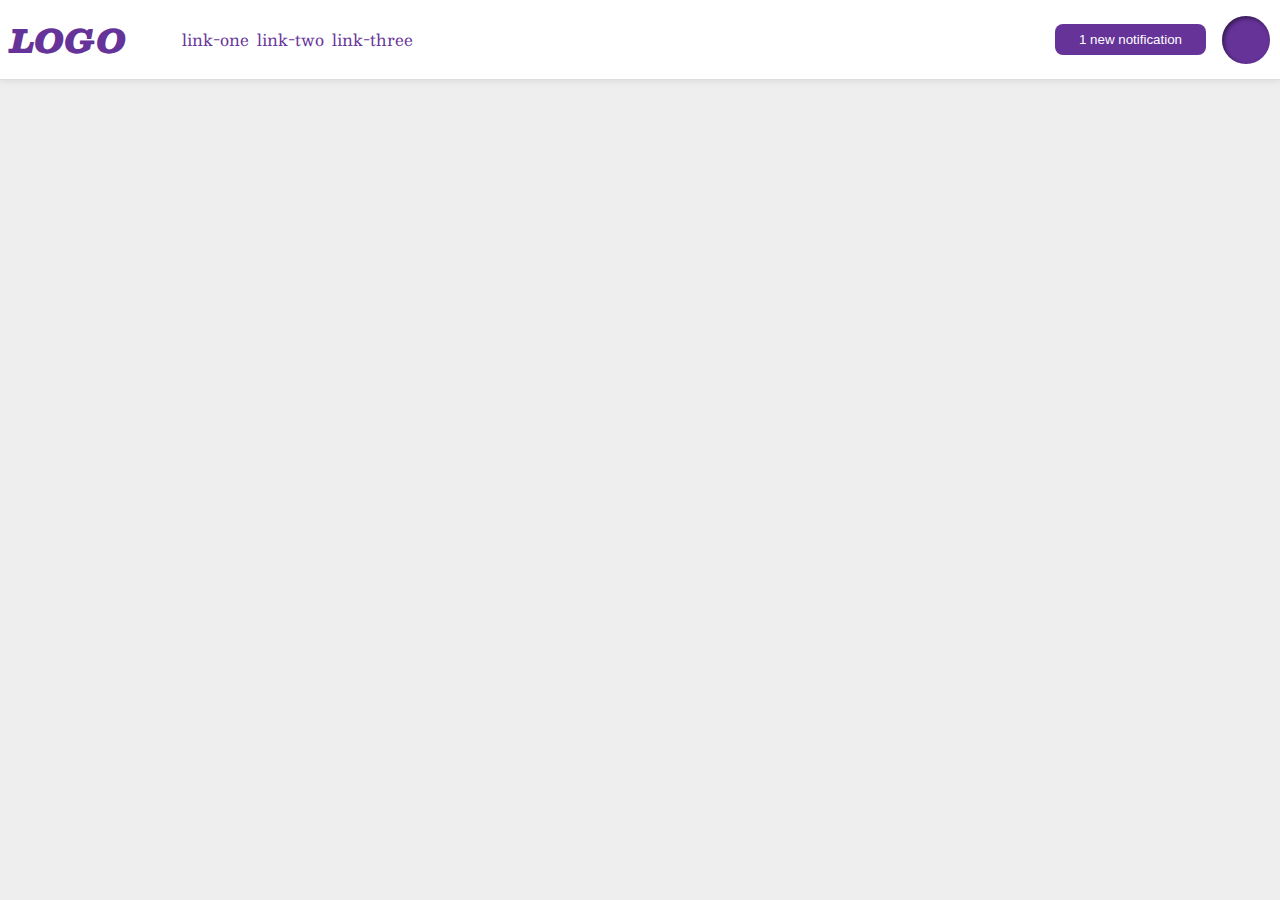
<file: foundations/flex/03-flex-header-2/index.html>
<!DOCTYPE html>
<html lang="en">
  <head>
    <meta charset="UTF-8">
    <meta http-equiv="X-UA-Compatible" content="IE=edge">
    <meta name="viewport" content="width=device-width, initial-scale=1.0">
    <title>Flex Header 2</title>
    <link rel="stylesheet" href="style.css">
  </head>
  <body>
    <div class="header">
      <div>
        <div class="logo">
          LOGO
        </div>
        <ul class="links">
          <li><a href="https://google.com">link-one</a></li>
          <li><a href="https://google.com">link-two</a></li>
          <li><a href="https://google.com">link-three</a></li>
        </ul>
      </div>
      <div>
        <button class="notifications">
          1 new notification
        </button>
        <div class="profile-image"></div>
      </div>
      
    </div>
  </body>
</html>
</file>
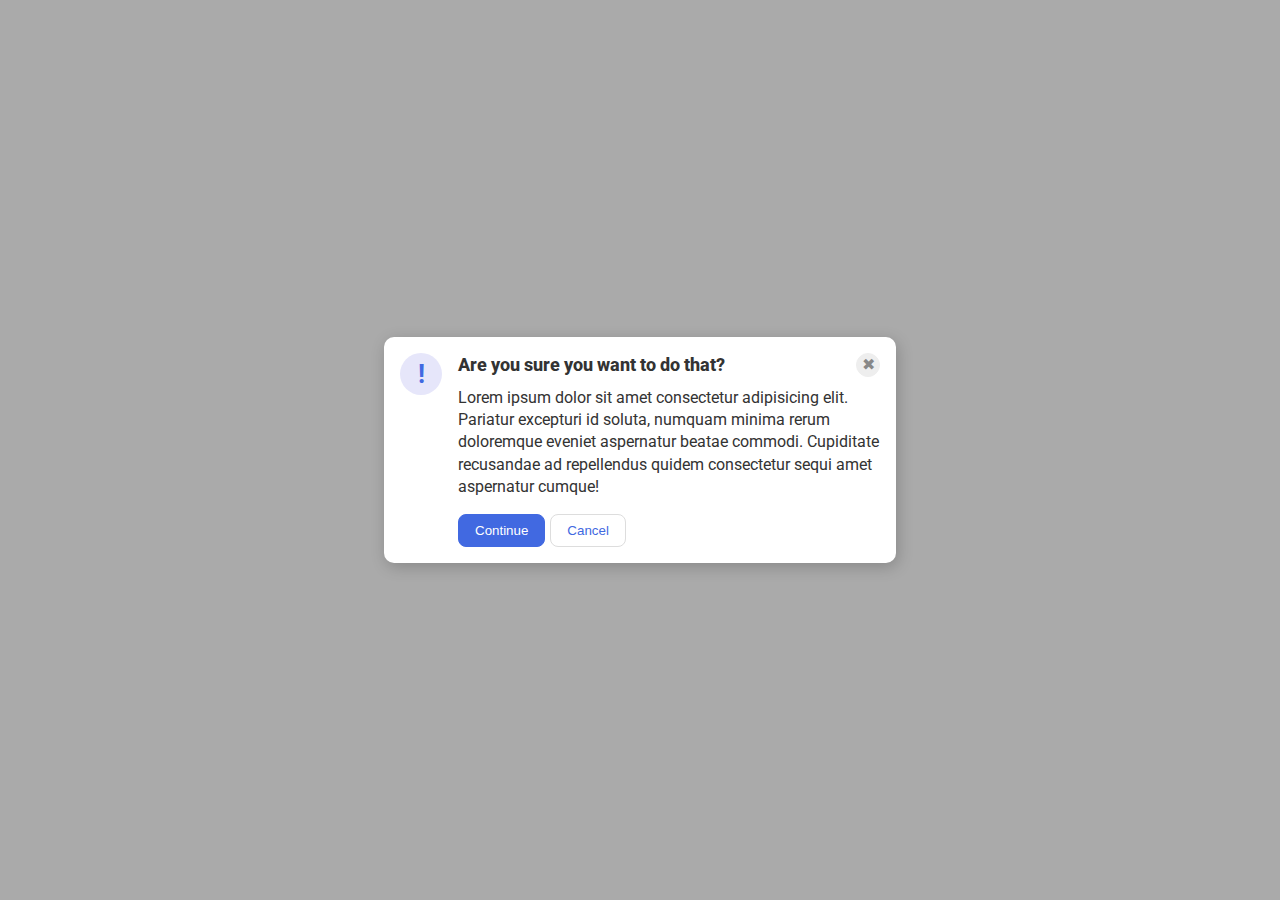
<file: foundations/flex/05-flex-modal/index.html>
<!DOCTYPE html>
<html lang="en">
  <head>
    <meta charset="UTF-8">
    <meta http-equiv="X-UA-Compatible" content="IE=edge">
    <meta name="viewport" content="width=device-width, initial-scale=1.0">
    <link rel="stylesheet" href="style.css">
    <title>Modal</title>
  </head>
  <body>
    <div class="modal">
      <div class="icon">!</div>
      <div class="container">
        <div>
          <div class="header">
            Are you sure you want to do that?
            <button class="close-button">✖</button>
          </div>
        </div>
        <div class="text">Lorem ipsum dolor sit amet consectetur adipisicing elit. Pariatur excepturi id soluta, numquam minima rerum doloremque eveniet aspernatur beatae commodi. Cupiditate recusandae ad repellendus quidem consectetur sequi amet aspernatur cumque!</div>
        <div class="buttons">
          <button class="continue">Continue</button>
          <button class="cancel">Cancel</button>
        </div>
      </div>
    </div>
  </body>
</html>
</file>
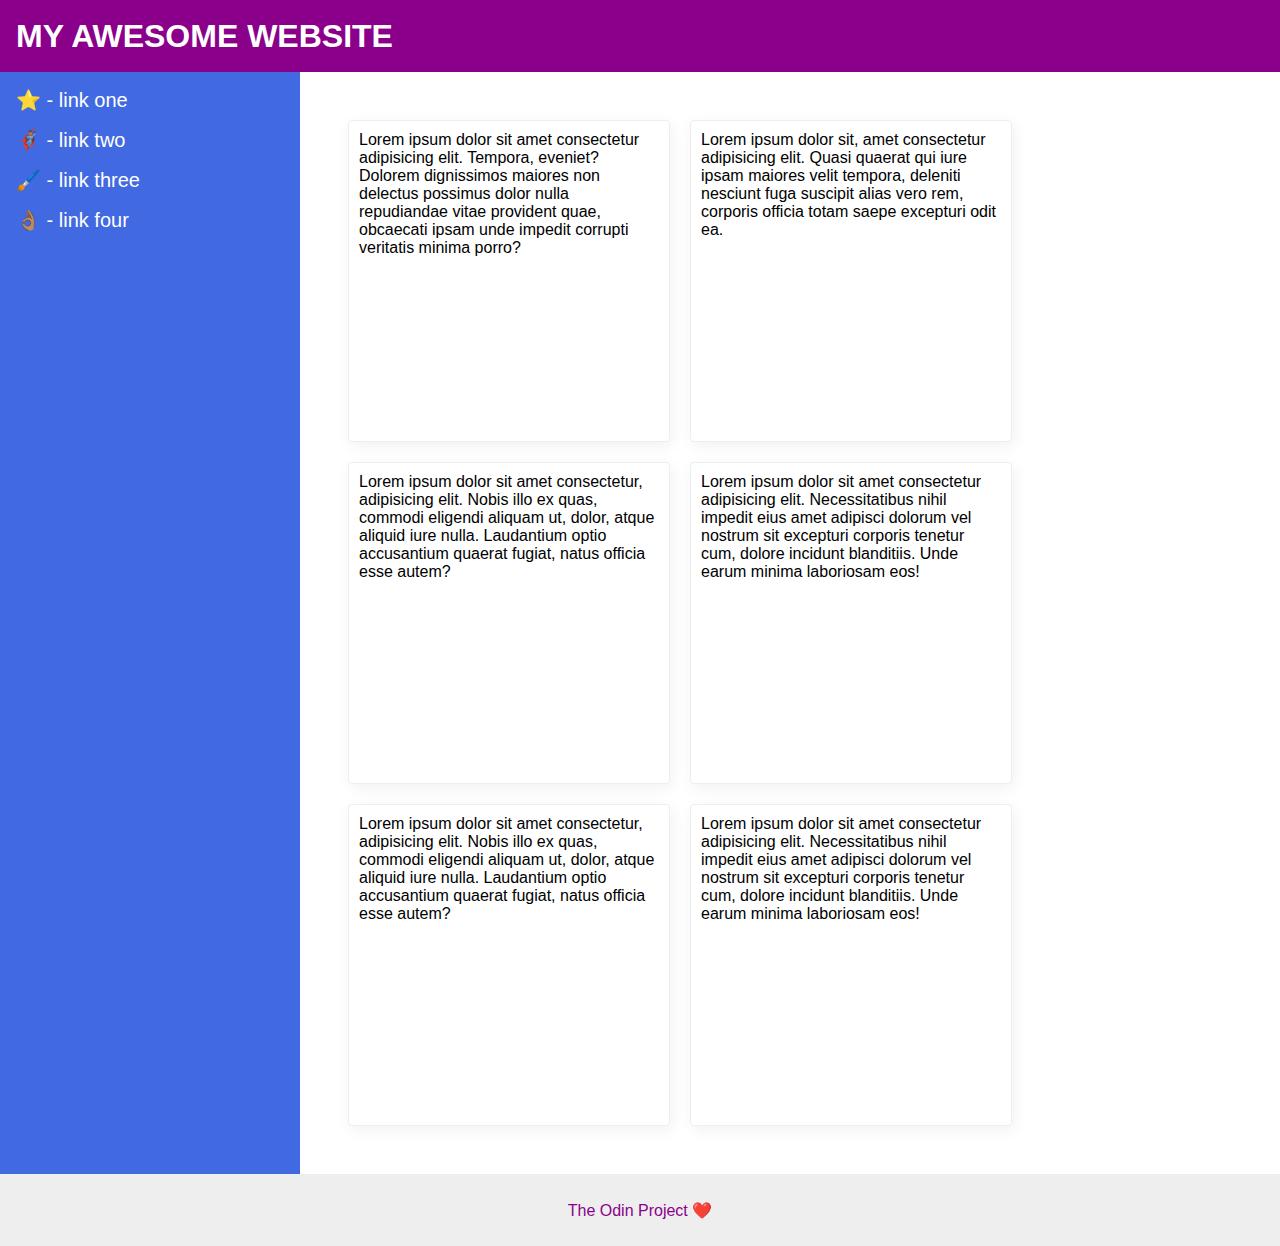
<file: foundations/flex/07-flex-layout-2/index.html>
<!DOCTYPE html>
<html lang="en">
  <head>
    <meta charset="UTF-8">
    <meta http-equiv="X-UA-Compatible" content="IE=edge">
    <meta name="viewport" content="width=device-width, initial-scale=1.0">
    <title>The Holy Grail</title>
    <link rel="stylesheet" href="style.css">
  </head>
  <body>
    <div class="header">
      MY AWESOME WEBSITE
    </div>
    
    <div class="main">
      <div class="sidebar">
        <ul>
          <li><a href="#">⭐ - link one</a></li>
          <li><a href="#">🦸🏽‍♂️ - link two</a></li>
          <li><a href="#">🖌️ - link three</a></li>
          <li><a href="#">👌🏽 - link four</a></li>
        </ul>
      </div>
      <div class="content">
        <div class="card">Lorem ipsum dolor sit amet consectetur adipisicing elit. Tempora, eveniet? Dolorem dignissimos maiores non delectus possimus dolor nulla repudiandae vitae provident quae, obcaecati ipsam unde impedit corrupti veritatis minima porro?</div>
        <div class="card">Lorem ipsum dolor sit, amet consectetur adipisicing elit. Quasi quaerat qui iure ipsam maiores velit tempora, deleniti nesciunt fuga suscipit alias vero rem, corporis officia totam saepe excepturi odit ea.</div>
        <div class="card">Lorem ipsum dolor sit amet consectetur, adipisicing elit. Nobis illo ex quas, commodi eligendi aliquam ut, dolor, atque aliquid iure nulla. Laudantium optio accusantium quaerat fugiat, natus officia esse autem?</div>
        <div class="card">Lorem ipsum dolor sit amet consectetur adipisicing elit. Necessitatibus nihil impedit eius amet adipisci dolorum vel nostrum sit excepturi corporis tenetur cum, dolore incidunt blanditiis. Unde earum minima laboriosam eos!</div>
        <div class="card">Lorem ipsum dolor sit amet consectetur, adipisicing elit. Nobis illo ex quas, commodi eligendi aliquam ut, dolor, atque aliquid iure nulla. Laudantium optio accusantium quaerat fugiat, natus officia esse autem?</div>
        <div class="card">Lorem ipsum dolor sit amet consectetur adipisicing elit. Necessitatibus nihil impedit eius amet adipisci dolorum vel nostrum sit excepturi corporis tenetur cum, dolore incidunt blanditiis. Unde earum minima laboriosam eos!</div>
      </div>
    </div>
    
    <div class="footer">
      The Odin Project ❤️
    </div>
  </body>
</html>
</file>
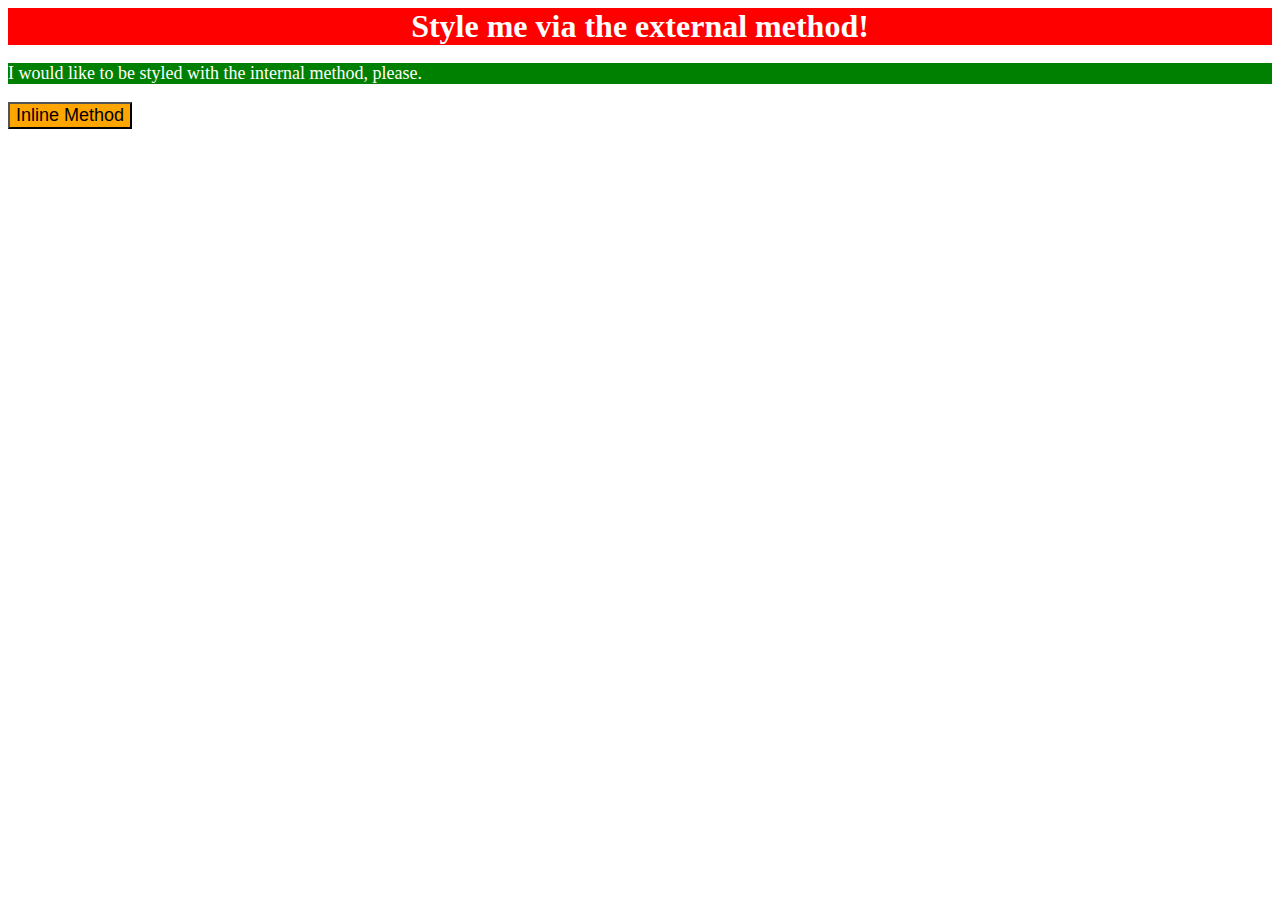
<file: foundations/intro-to-css/01-css-methods/index.html>
<!DOCTYPE html>
<html lang="en">
  <head>
    <meta charset="UTF-8">
    <meta http-equiv="X-UA-Compatible" content="IE=edge">
    <meta name="viewport" content="width=device-width, initial-scale=1.0">
    <link rel="stylesheet" href="styles.css">
    <title>Methods for Adding CSS</title>
    <style>
      p {
        background-color: green;
        color: white;
        font-size: 18px;
      }
    </style>
  </head>
  <body>
    <div>Style me via the external method!</div>
    <p>I would like to be styled with the internal method, please.</p>
    <button style="background-color: orange; font-size: 18px;">Inline Method</button>
  </body>
</html>
</file>
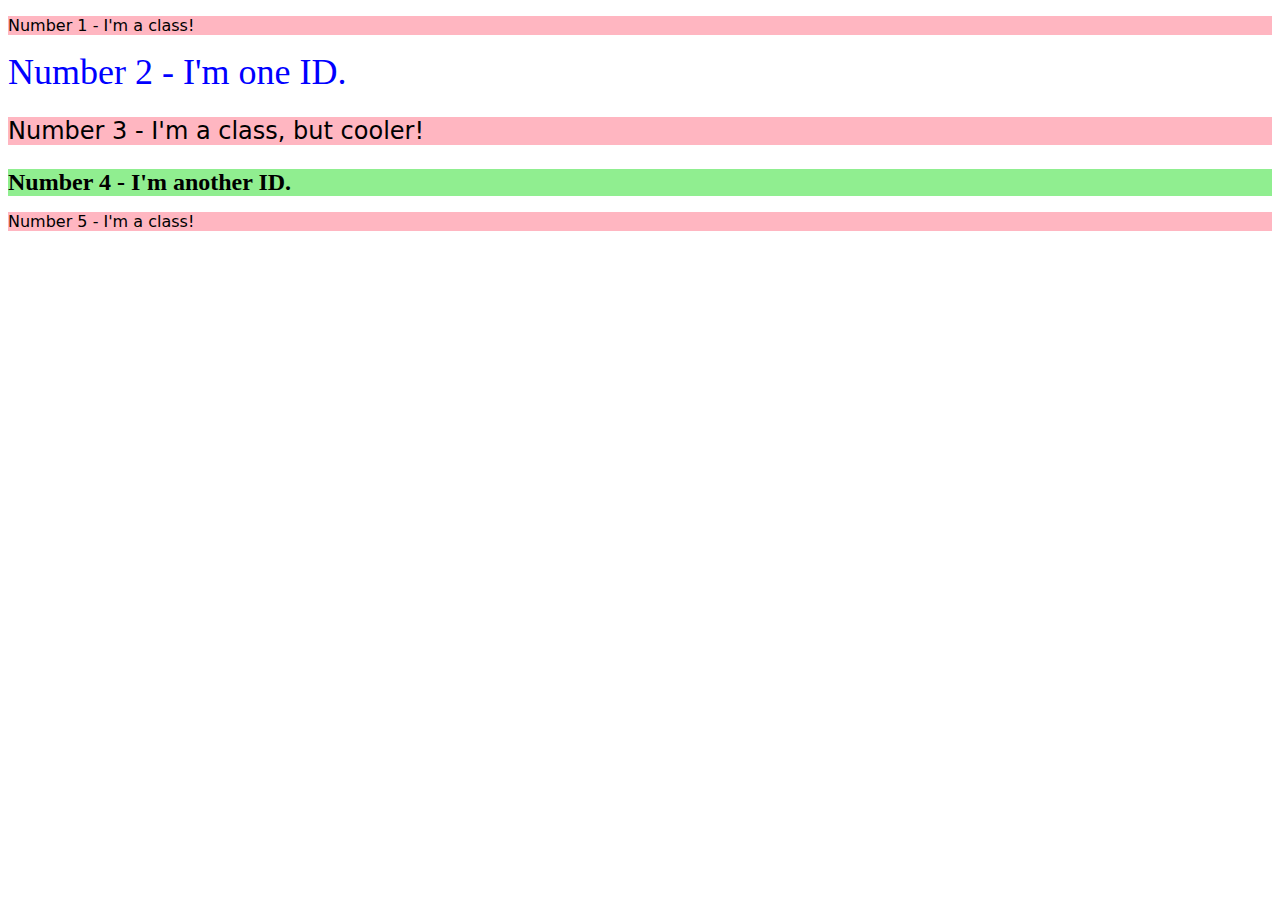
<file: foundations/intro-to-css/02-class-id-selectors/index.html>
<!DOCTYPE html>
<html lang="en">
  <head>
    <meta charset="UTF-8">
    <meta http-equiv="X-UA-Compatible" content="IE=edge">
    <meta name="viewport" content="width=device-width, initial-scale=1.0">
    <title>Class and ID Selectors</title>
    <link rel="stylesheet" href="style.css">
  </head>
  <body>
    <p>Number 1 - I'm a class!</p>
    <div class="second">Number 2 - I'm one ID.</div>
    <p class="third">Number 3 - I'm a class, but cooler!</p>
    <div class="fourth">Number 4 - I'm another ID.</div>
    <p>Number 5 - I'm a class!</p>
  </body>
</html>
</file>
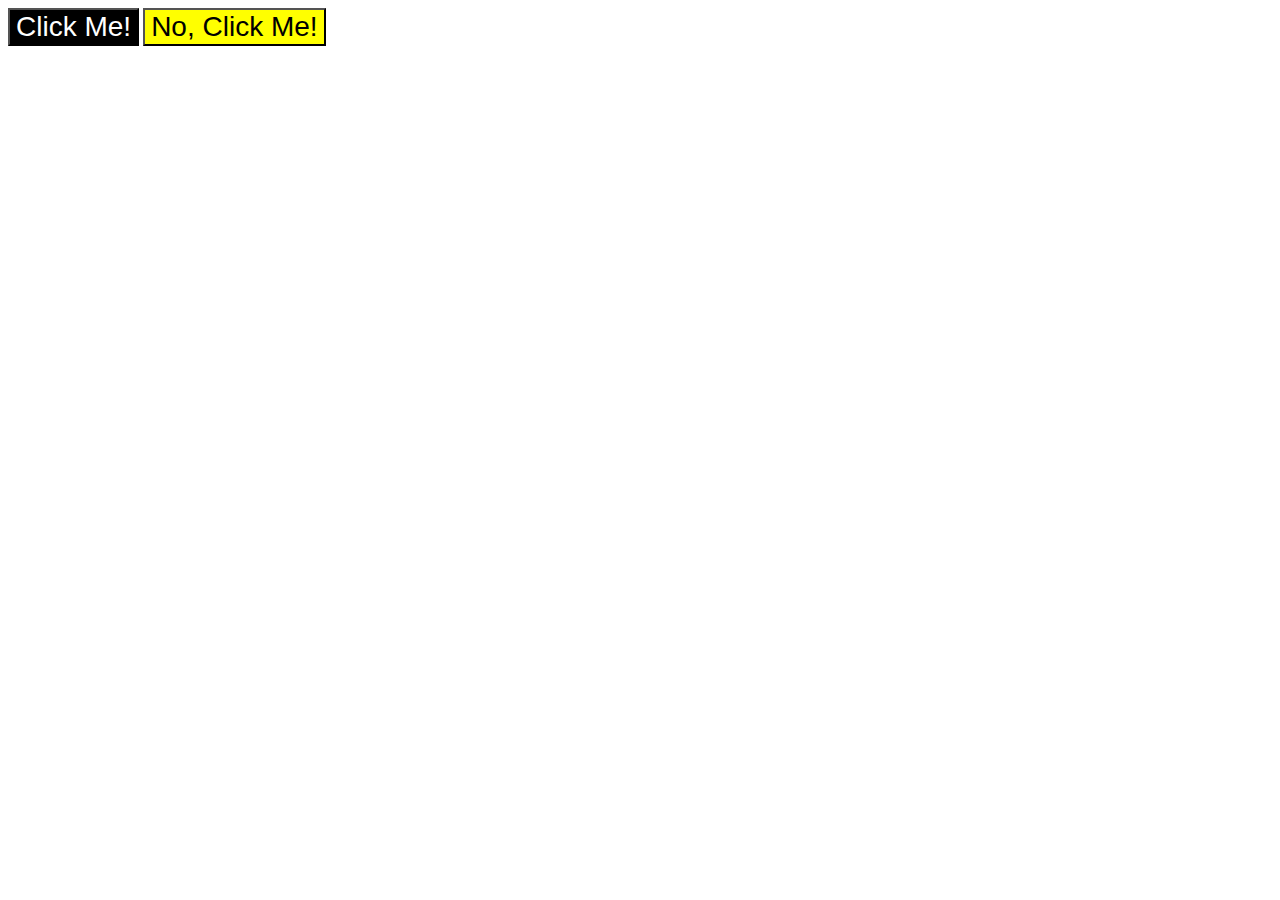
<file: foundations/intro-to-css/03-grouping-selectors/index.html>
<!DOCTYPE html>
<html lang="en">
  <head>
    <meta charset="UTF-8">
    <meta http-equiv="X-UA-Compatible" content="IE=edge">
    <meta name="viewport" content="width=device-width, initial-scale=1.0">
    <title>Grouping Selectors</title>
    <link rel="stylesheet" href="style.css">
  </head>
  <body>
    <button class="first-button">Click Me!</button>
    <button class="second-button">No, Click Me!</button>
  </body>
</html>
</file>
<file: foundations/flex/03-flex-header-2/style.css>
/* this is some magical font-importing.  
you'll learn about it later. */
@import url('https://fonts.googleapis.com/css2?family=Besley:ital,wght@0,400;1,900&display=swap');

body {
  margin: 0;
  background: #eee;
  font-family: Besley, serif;
}

.header {
  display: flex;
  justify-content: space-between;
  align-items: center;
  padding: 10px;
  background: white;
  border-bottom: 1px solid #ddd;
  box-shadow: 0 0 8px rgba(0,0,0,.1);
}

div {
  display: flex;
  flex-direction: row;
  align-items: center;
  gap: 16px;
}

.links {
  display: flex;
  flex-direction: row;
  gap: 8px
}

.profile-image {
  background: rebeccapurple;
  box-shadow: inset 2px 2px 4px rgba(0,0,0,.5);
  border-radius: 50%;
  width: 48px;
  height: 48px;
}

.logo {
  color: rebeccapurple;
  font-size: 32px;
  font-weight: 900;
  font-style: italic;
}

button {
  border: none;
  border-radius: 8px;
  background: rebeccapurple;
  color: white;
  padding: 8px 24px;
}

a {
  /* this removes the line under our links */
  text-decoration: none;
  color: rebeccapurple;
}

ul {
  list-style-type: none;
}
</file>
<file: foundations/flex/05-flex-modal/style.css>
@import url('https://fonts.googleapis.com/css2?family=Roboto:wght@400;700&display=swap');

html, body {
  height: 100%;
}

body {
  font-family: Roboto, sans-serif;
  margin: 0;
  background: #aaa;
  color: #333;
  /* I'll give you this one for free lol */
  display: flex;
  align-items: center;
  justify-content: center;
}

.modal {
  display: flex;
  gap: 16px;
  background: white;
  width: 480px;
  padding: 16px;
  border-radius: 10px;
  box-shadow: 2px 4px 16px rgba(0,0,0,.2);
}



.icon {
  flex-shrink: 0;
  color: royalblue;
  font-size: 26px;
  font-weight: 700;
  background: lavender;
  width: 42px;
  height: 42px;
  border-radius: 50%;
  display: flex;
  align-items: center;
  justify-content: center;
}

.container {
  display: flex;
  flex-direction: column;
}

.container button {
  display: flex;
  flex-direction: row;

}

.header {
  display: flex;
  align-items: center;
  justify-content: space-between;
  margin-bottom: 10px;
  font-size: 18px;
  font-weight: 800;
  
}

.text {
  margin-bottom: 16px;
  line-height: 1.4;
}

.buttons {
  display: flex;
  justify-content: flex-start;
  gap: 5px;
}

.close-button {
  background: #eee;
  border-radius: 50%;
  color: #888;
  font-weight: 400;
  font-size: 16px;
  height: 24px;
  width: 24px;
  display: flex;
  align-items: center;
  justify-content: center;
  border: 1px solid #eee;
  padding: 0;
}

button {
  cursor: pointer;
  padding: 8px 16px;
  border-radius: 8px;
}

button.continue {
  background: royalblue;
  border: 1px solid royalblue;
  color: white;
}

button.cancel {
  background: white;
  border: 1px solid #ddd;
  color: royalblue;
}
</file>
<file: foundations/flex/07-flex-layout-2/style.css>
body {
  display: flex;
  flex-direction: column;
  font-family: -apple-system, BlinkMacSystemFont, 'Segoe UI', Roboto, Oxygen, Ubuntu, Cantarell, 'Open Sans', 'Helvetica Neue', sans-serif;
  margin: 0;
  min-height: 100vh;
}

.header {
  display: flex;
  justify-content: flex-start;
  align-items: center;
  height: 72px;
  padding-left: 16px;
  font-size: 32px;
  font-weight: 900;
  background: darkmagenta;
  color: white;
}

.main {
  flex: 1;
  display: flex;
}

ul {
  display: flex;
  flex-direction: column;
  gap: 16px;
  list-style-type: none;
  margin: 0;
  padding: 16px;
}

a {
  text-decoration: none;
  color: white;
  font-size: 20px;
}

.footer {
  display: flex;
  justify-content: center;
  align-items: center;
  height: 72px;
  background: #eee;
  color: darkmagenta;
}

.sidebar {
  display: flex;
  width: 300px;
  flex-shrink: 0;
  flex-wrap: nowrap;
  background: royalblue;
  box-sizing: border-box;
}

.content {
  display: flex;
  flex-wrap: wrap;
  justify-content: flex-start;
  align-content: flex-start;
  gap: 20px;
  padding: 48px;
}

.card {
  display: flex;
  width: 300px;
  height: 300px;
  padding: 10px;
  text-wrap: wrap;
  border: 1px solid #eee;
  box-shadow: 2px 4px 16px rgba(0,0,0,.06);
  border-radius: 4px;
}
</file>
<file: foundations/intro-to-css/01-css-methods/styles.css>
div {
    background-color: red;
    color: white;
    font-size: 32px;
    text-align: center;
    font-weight: bold;
}
</file>
<file: foundations/intro-to-css/02-class-id-selectors/style.css>
/* Add CSS Styling */
p {
    background-color: #ffb6c1;
    font-family: 'Verdana', 'DejaVu Sans', sans-serif;
}

.second{
    color: #0000FF;
    font-size: 36px;
}

.third {
    font-size: 24px;
}

.fourth {
    background-color: #90EE90;
    font-size: 24px;
    font-weight: bold;
}
</file>
<file: foundations/intro-to-css/03-grouping-selectors/style.css>
/* Add CSS Styling */

.first-button,.second-button {
    font-size: 28px;
    font-family: 'Helvetica', 'Times New Roman', sans-serif;
}

.first-button {
    background-color: rgb(0, 0, 0);
    color: #FFFFFF;
}

.second-button {
    background-color: hsl(60, 100%, 50%);
}
</file>
